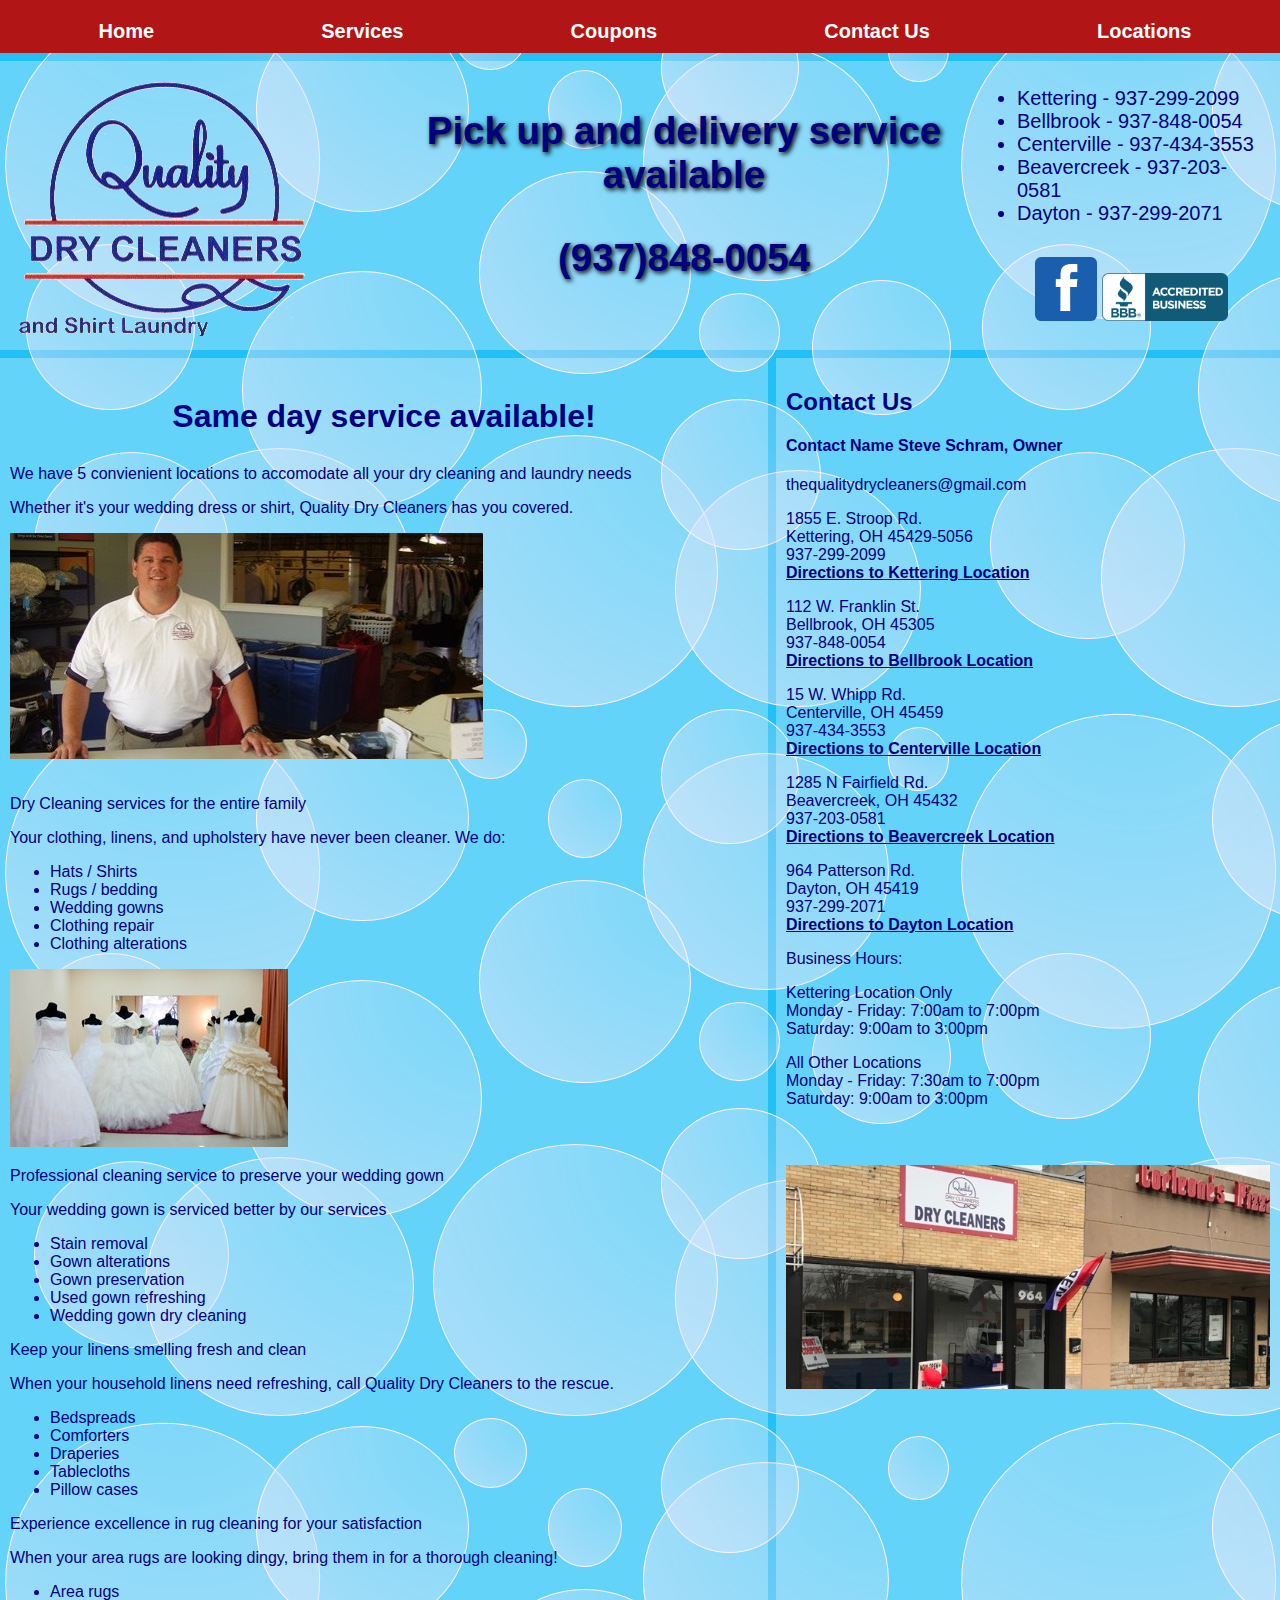
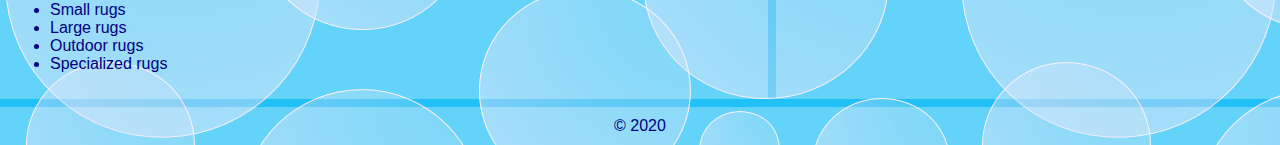
<file: index.html>
<!DOCTYPE html>
<html lang="en">
  <head>
    <meta charset="UTF-8">
  <meta name="description" content="Dry Cleaners">
  <meta name="keywords" content="Dry cleaners,Bellbrook, Kettering, Dayton, Oakwood, Beavercrek, Centerville ">
   <meta name="author" content="Ashley Duffy">
  <meta name="viewport" content="width=device-width, initial-scale=1.0">
    <title>Quality Dry Cleaners</title>
    <meta charset="utf-8">
    <meta name="viewport" content="width=device-width,initial-scale=1">
    <link rel="stylesheet" type="text/css" href="style.css">
    <script src="https://ajax.googleapis.com/ajax/libs/jquery/3.1.1/jquery.min.js"></script>
    
    <link rel="icon" href="favicon.png">
</head>
 <body>
 <div class="wrapper1">
        <nav id="flex-nav">
            <a href="#" class="toggleNav">☰ Menu</a> <!--This will only be visible less than 480px wide-->
        <ul id="navwrapper">
        <li class="first"><a href="index.html">Home</a></li>
        <li class="second"><a href="services.html">Services</a></li>
        <li class="third"><a href="coupons.html">Coupons</a></li>
        <li class="fourth"><a href="contact.html">Contact Us</a></li>
        <li class="fifth"><a href="location3.html">Locations</a></li>
       </ul>
  </nav>
    <header class="box headerwrapper">
      <div class="headerpic">
        <a href=" index.html"> <img class="logo" src="logo.png" alt="Quality Dry Cleaners Logo"> </a>
      </div>
      <div class="headertext">
        <h4> Pick up and delivery service available</h4>
        <h4> (937)848-0054 </h4>
      </div>
      <div class="social">
        <div id="content-desktop">
            <ul>
              <li>Kettering - 937-299-2099</li>
              <li>Bellbrook - 937-848-0054</li>
              <li>Centerville - 937-434-3553</li>
              <li>Beavercreek - 937-203-0581</li>
              <li>Dayton - 937-299-2071</li>
            </ul>
          </div>
         <div id="content-mobile">
          </div>
          <figure class="figure1">
      <a target="blank" href="https://www.facebook.com/qualitydrycleaners/">
        <img class="facebook" src="facebook.jpg" alt="Facebook"></a>
        <img class="bbb" src="bbb.PNG" alt="BBB">
          </figure>
          </div>
    </header>
  <main class="box mainaside"><h1>Same day service available!</h1>We have 5 convienient locations to accomodate all your
    dry cleaning and laundry needs
    <p>Whether it's your wedding dress or shirt, Quality Dry Cleaners has you covered.</p>
   <img class="store4" src="store4.JPG" alt="Owner with clothes in the background">
   <p class="nestedgrid">
      <div class="div1">
        <p>Dry Cleaning services for the entire family</p>
        <p>Your clothing, linens, and upholstery have never been cleaner. We do: </p>
        <ul>
        <li>Hats / Shirts</li>
        <li>Rugs / bedding</li>
        <li>Wedding gowns</li>
        <li>Clothing repair</li>
        <li>Clothing alterations</li>
        </ul>
        <img src="wedding.jpg" alt="wedding dresses">
   </div>
        <div class="div2">
          <p> Professional cleaning service to preserve your wedding gown</p>
          <p>Your wedding gown is serviced better by our services</p>
<ul>
  <li>Stain removal</li>
  <li>Gown alterations</li>
  <li>Gown preservation</li>
  <li>Used gown refreshing</li>
  <li>Wedding gown dry cleaning</li>
          </ul>
        </div>
   <div class="div3">
     <p>Keep your linens smelling fresh and clean</p>
     <p>When your household linens need refreshing, call Quality Dry Cleaners to the rescue. </p>
     <ul>
     <li>Bedspreads</li>
     <li>Comforters</li>
     <li>Draperies</li>
     <li>Tablecloths</li>
     <li>Pillow cases</li>
     </ul>
   </div>
        <div class="div4">
          <p>Experience excellence in rug cleaning for your satisfaction</p>
          <p>When your area rugs are looking dingy, bring them in for a thorough cleaning!</p>
<ul>
  <li>Area rugs</li>
  <li>Small rugs</li>
  <li>Large rugs</li>
  <li>Outdoor rugs</li>
  <li>Specialized rugs</li>
          </ul>
        </div>
  </main>
    <aside class="box">
    <h2>Contact Us</h2>
    <h4>Contact Name Steve Schram, Owner </h4>
    <p>thequalitydrycleaners@gmail.com</p>
    <p>1855 E. Stroop Rd.<br>
       Kettering, OH 45429-5056<br>
      937-299-2099 <br>
    <a target="blank" href="https://www.google.com/maps/dir/39.6553042,-84.0695858/Quality+Dry+Cleaners,+1855+E+Stroop+Rd+%235056,+Kettering,+OH+45429/@39.6725194,-84.1362137,13z/data=!3m1!4b1!4m9!4m8!1m1!4e1!1m5!1m1!1s0x8840850d553ad675:0x885e686b5d4e1c3d!2m2!1d-84.1330819!2d39.6894382" >
     Directions to Kettering Location</p> </a>
   
    <p>112 W. Franklin St.<br>
       Bellbrook, OH 45305<br>
       937-848-0054<br>
    <a target="blank" href="https://www.google.com/maps/dir/39.6553042,-84.0695858/Quality+Dry+Cleaners,+112+W+Franklin+St,+Bellbrook,+OH+45305/@39.6456625,-84.0807194,15z/data=!3m1!4b1!4m9!4m8!1m1!4e1!1m5!1m1!1s0x88409157518f9015:0x71ebad12837ae019!2m2!1d-84.0744954!2d39.6369427" >
     Directions to Bellbrook Location</p> </a>
      
    <p>15 W. Whipp Rd.<br>
       Centerville, OH 45459<br>
       937-434-3553<br>
     <a target="blank" href="https://www.google.com/maps/dir/39.6553042,-84.0695858/Quality+Dry+Cleaners,+15+W+Whipp+Rd,+Dayton,+OH+45459/@39.6551427,-84.1843771,12z/data=!3m1!4b1!4m9!4m8!1m1!4e1!1m5!1m1!1s0x88408f68ba094c11:0x621d37fc63c05a8e!2m2!1d-84.1593966!2d39.6594321" >
     Directions to Centerville Location</p> </a>
   
    <p>1285 N Fairfield Rd.<br>
       Beavercreek, OH 45432<br>
       937-203-0581<br>
     <a target="blank" href="https://www.google.com/maps/dir/39.6553042,-84.0695858/Quality+Dry+Cleaners,+1285+N+Fairfield+Rd,+Beavercreek,+OH+45432/@39.6916712,-84.083901,13z/data=!3m1!4b1!4m9!4m8!1m1!4e1!1m5!1m1!1s0x88409ba08141e077:0xdc75b62a536633b0!2m2!1d-84.0575034!2d39.7274823" >
     Directions to Beavercreek Location</p> </a>
   
    <p>964 Patterson Rd.<br>
       Dayton, OH 45419<br>
       937-299-2071<br>
     <a target="blank" href="https://www.google.com/maps/dir/39.6553042,-84.0695858/Quality+Dry+Cleaners,+964+Patterson+Rd,+Dayton,+OH+45419/@39.6897464,-84.1763982,12z/data=!3m1!4b1!4m9!4m8!1m1!4e1!1m5!1m1!1s0x884084470623ca27:0x912271317e98f10a!2m2!1d-84.153207!2d39.723985" >
     Directions to Dayton Location</p> </a>
   
    <p>Business Hours:</p>
    <p>Kettering Location Only<br>
       Monday - Friday: 7:00am to 7:00pm<br>
       Saturday: 9:00am to 3:00pm</p>
    <p>All Other Locations<br>
       Monday - Friday: 7:30am to 7:00pm<br>
       Saturday: 9:00am to 3:00pm</p>
    <br>
    <br>
    <div id="slider">
            <figure>
                <img src="store1.JPG" alt="Dayton Location">
                <img src="store2.JPG" alt="Centerville Location">
                <img src="store3.jpg" alt="Kettering Location">
                <img src="store5.JPG" alt="Bellbrook Location">
                <img src="store6.jpg" alt="Beavercreek Location">
            </figure>
        </div>
  </aside>
  <footer class="box">&copy; 2020</footer>
  </div>
  <script src="code.js"></script>
</body>
</html>
</file>
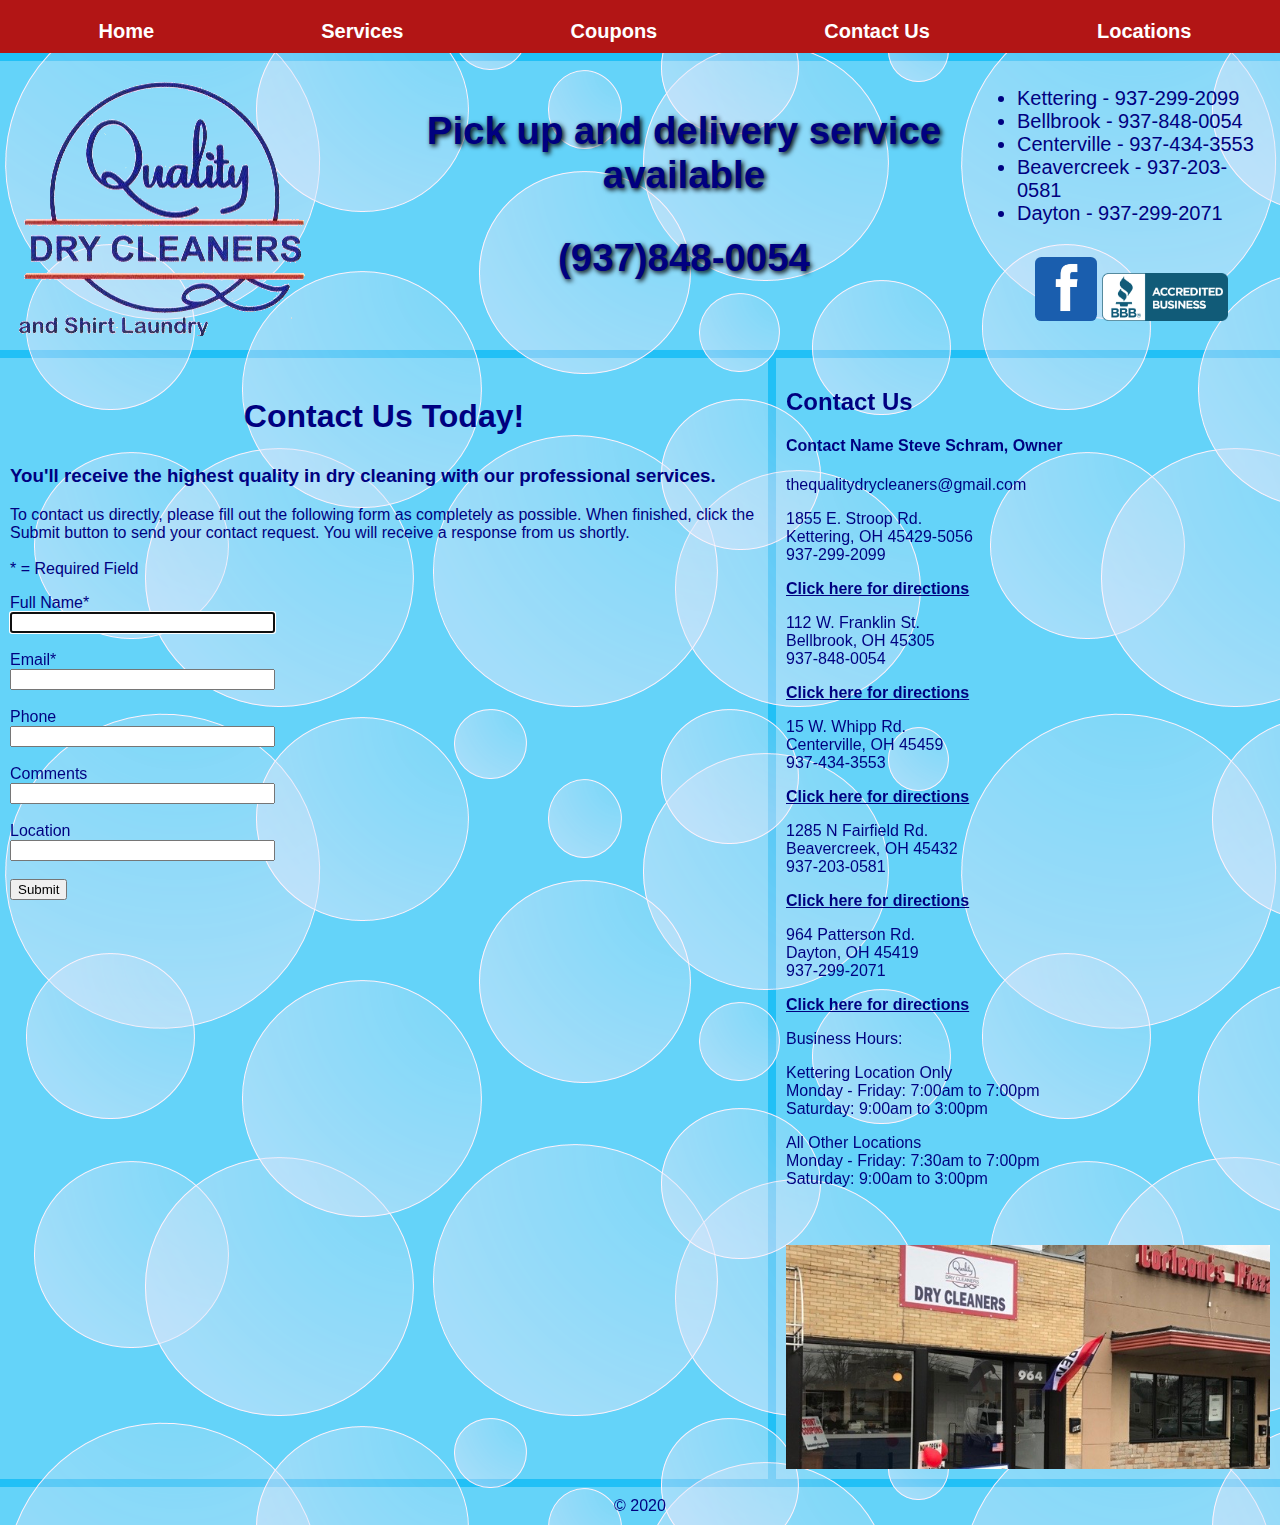
<file: contact.html>
<!DOCTYPE html>
<html lang="en">
  <head>
    <title>Quality Dry Cleaners</title>
    <meta charset="utf-8">
    <meta name="viewport" content="width=device-width,initial-scale=1">
    <link rel="stylesheet" type="text/css" href="style.css">
    <script src="https://ajax.googleapis.com/ajax/libs/jquery/3.1.1/jquery.min.js"></script>
    <script src="code.js"></script>
    <link rel="icon" href="favicon.png">
</head>
 <body>
 <div class="wrapper1">
        <nav id="flex-nav">
            <a href="#" class="toggleNav">☰ Menu</a> <!--This will only be visible less than 480px wide-->
        <ul id="navwrapper">
        <li class="first"><a href="index.html">Home</a></li>
        <li class="second"><a href="services.html">Services</a></li>
        <li class="third"><a href="coupons.html">Coupons</a></li>
        <li class="fourth"><a href="contact.html">Contact Us</a></li>
        <li class="fifth"><a href="location3.html">Locations</a></li>
       </ul>
  </nav>
    <header class="box headerwrapper">
      <div class="headerpic">
        <a href=" index.html"> <img class="logo" src="logo.png" alt="logo"> </a>
      </div>
      <div class="headertext">
        <h4> Pick up and delivery service available</h4>
        <h4> (937)848-0054 </h4>
      </div>
      <div class="social">
        <div id="content-desktop">
            <ul>
              <li>Kettering - 937-299-2099</li>
              <li>Bellbrook - 937-848-0054</li>
              <li>Centerville - 937-434-3553</li>
              <li>Beavercreek - 937-203-0581</li>
              <li>Dayton - 937-299-2071</li>
            </ul>
          </div>
         <div id="content-mobile">
          </div>
          <figure class="figure1">
      <a target="blank" href="https://www.facebook.com/qualitydrycleaners/">
        <img class="facebook" src="facebook.jpg" alt="Facebook"></a>
        <img class="bbb" src="bbb.PNG" alt="BBB">
          </figure>
          </div>
    </header>
   <main class="box mainaside"><h1>Contact Us Today!</h1>
   <h3>You'll receive the highest quality in dry cleaning with our professional services.</h3>
       <p> To contact us directly, please fill out the following form as completely as possible.
	       When finished, click the Submit button to send your contact request.
	       You will receive a response from us shortly.<br><br>
	    * = Required Field </p>
	      <form
	    class="nestedgrid2"
	    target="blank" action="https://formspree.io/xnqgvbyk"
	    method="POST"
	    >
		    <div class="div1">
<label for="full name"> Full Name*</label> <br>
<input type="text" size="30" name="fullname" autofocus >
	<br><br>
<label for="email">Email*</label><br><input type="email" size="30" name="email" required><br><br>
<label for="phone">Phone</label><br><input type="tel" size="30" name="phone"><br><br>
<label for="comments">Comments</label><br> <input size="30" name="comments" required> <br><br>
<label for="location">Location</label><br> <input size="30" name="Location" list="location">
<datalist id="location">
  <option value="Kettering"></option>
  <option value="Bellbrook"></option>
  <option value="Centerville"></option>
  <option value="Beavercreek"></option>
  <option value="Dayton/Oakwood"></option>
</datalist><br><br>
	
<button type="submit">Submit</button>
	</div>
</form>
<br>
<br>
  </main>
  <aside class="box">
    <h2>Contact Us</h2>
    <h4>Contact Name Steve Schram, Owner </h4>
    <p>thequalitydrycleaners@gmail.com</p>
    <p>1855 E. Stroop Rd.<br>
       Kettering, OH 45429-5056<br>
      937-299-2099 </p>
    <a target="blank" href="https://www.google.com/maps/dir/39.6553042,-84.0695858/Quality+Dry+Cleaners,
     +1855+E+Stroop+Rd+%235056,+Kettering,+OH+45429/@39.6725194,-84.1362137,13z/data=!3m1!4b1!4m9!4m8!1m1!
     4e1!1m5!1m1!1s0x8840850d553ad675:0x885e686b5d4e1c3d!2m2!1d-84.1330819!2d39.6894382" >
     <p>Click here for directions</p> </a>
    <p>112 W. Franklin St.<br>
       Bellbrook, OH 45305<br>
       937-848-0054</p>
    <a target="blank" href="https://www.google.com/maps/dir/39.6553042,-84.0695858/Quality+Dry+Cleaners,+112+W+Franklin+St,
    +Bellbrook,+OH+45305/@39.6456625,-84.0807194,15z/data=!3m1!4b1!4m9!4m8!1m1!4e1!1m5!1m1!1s0x88409157518f9015:0x71ebad12837ae019!
     2m2!1d-84.0744954!2d39.6369427" >
     <p>Click here for directions</p> </a>
    <p>15 W. Whipp Rd.<br>
       Centerville, OH 45459<br>
       937-434-3553</p>
     <a target="blank" href="https://www.google.com/maps/dir/39.6553042,-84.0695858/Quality+Dry+Cleaners,+15+W+Whipp+Rd,+Dayton,
     +OH+45459/@39.6551427,-84.1843771,12z/data=!3m1!4b1!4m9!4m8!1m1!4e1!1m5!1m1!1s0x88408f68ba094c11:0x621d37fc63c05a8e!2m2!1d-84
     .1593966!2d39.6594321" >
     <p>Click here for directions</p> </a>
    <p>1285 N Fairfield Rd.<br>
       Beavercreek, OH 45432<br>
       937-203-0581</p>
     <a target="blank" href="https://www.google.com/maps/dir/39.6553042,-84.0695858/Quality+Dry+Cleaners,+1285+N+Fairfield+Rd,
     +Beavercreek,+OH+45432/@39.6916712,-84.083901,13z/data=!3m1!4b1!4m9!4m8!1m1!4e1!1m5!1m1!1s0x88409ba08141e077:0xdc75b62a536633b
     0!2m2!1d-84.0575034!2d39.7274823" >
     <p>Click here for directions</p> </a>
    <p>964 Patterson Rd.<br>
       Dayton, OH 45419<br>
       937-299-2071</p>
     <a target="blank" href="https://www.google.com/maps/dir/39.6553042,-84.0695858/Quality+Dry+Cleaners,+964+Patterson+Rd,+Dayton,
     +OH+45419/@39.6897464,-84.1763982,12z/data=!3m1!4b1!4m9!4m8!1m1!4e1!1m5!1m1!1s0x884084470623ca27:0x912271317e98f10a!2m2!1d-84.
     153207!2d39.723985" >
     <p>Click here for directions</p> </a>
    <p>Business Hours:</p>
    <p>Kettering Location Only<br>
       Monday - Friday: 7:00am to 7:00pm<br>
       Saturday: 9:00am to 3:00pm</p>
    <p>All Other Locations<br>
       Monday - Friday: 7:30am to 7:00pm<br>
       Saturday: 9:00am to 3:00pm</p>
    <br>
    <br>
    <div id="slider">
            <figure>
                <img src="store1.JPG" alt="pic">
                <img src="store2.JPG" alt="pic">
                <img src="store3.jpg" alt="pic">
                <img src="store5.JPG" alt="pic">
                <img src="store6.jpg" alt="pic">
            </figure>
        </div>
  </aside>
  <footer class="box">&copy; 2020</footer>
  </div>
</body>
</html>
</file>
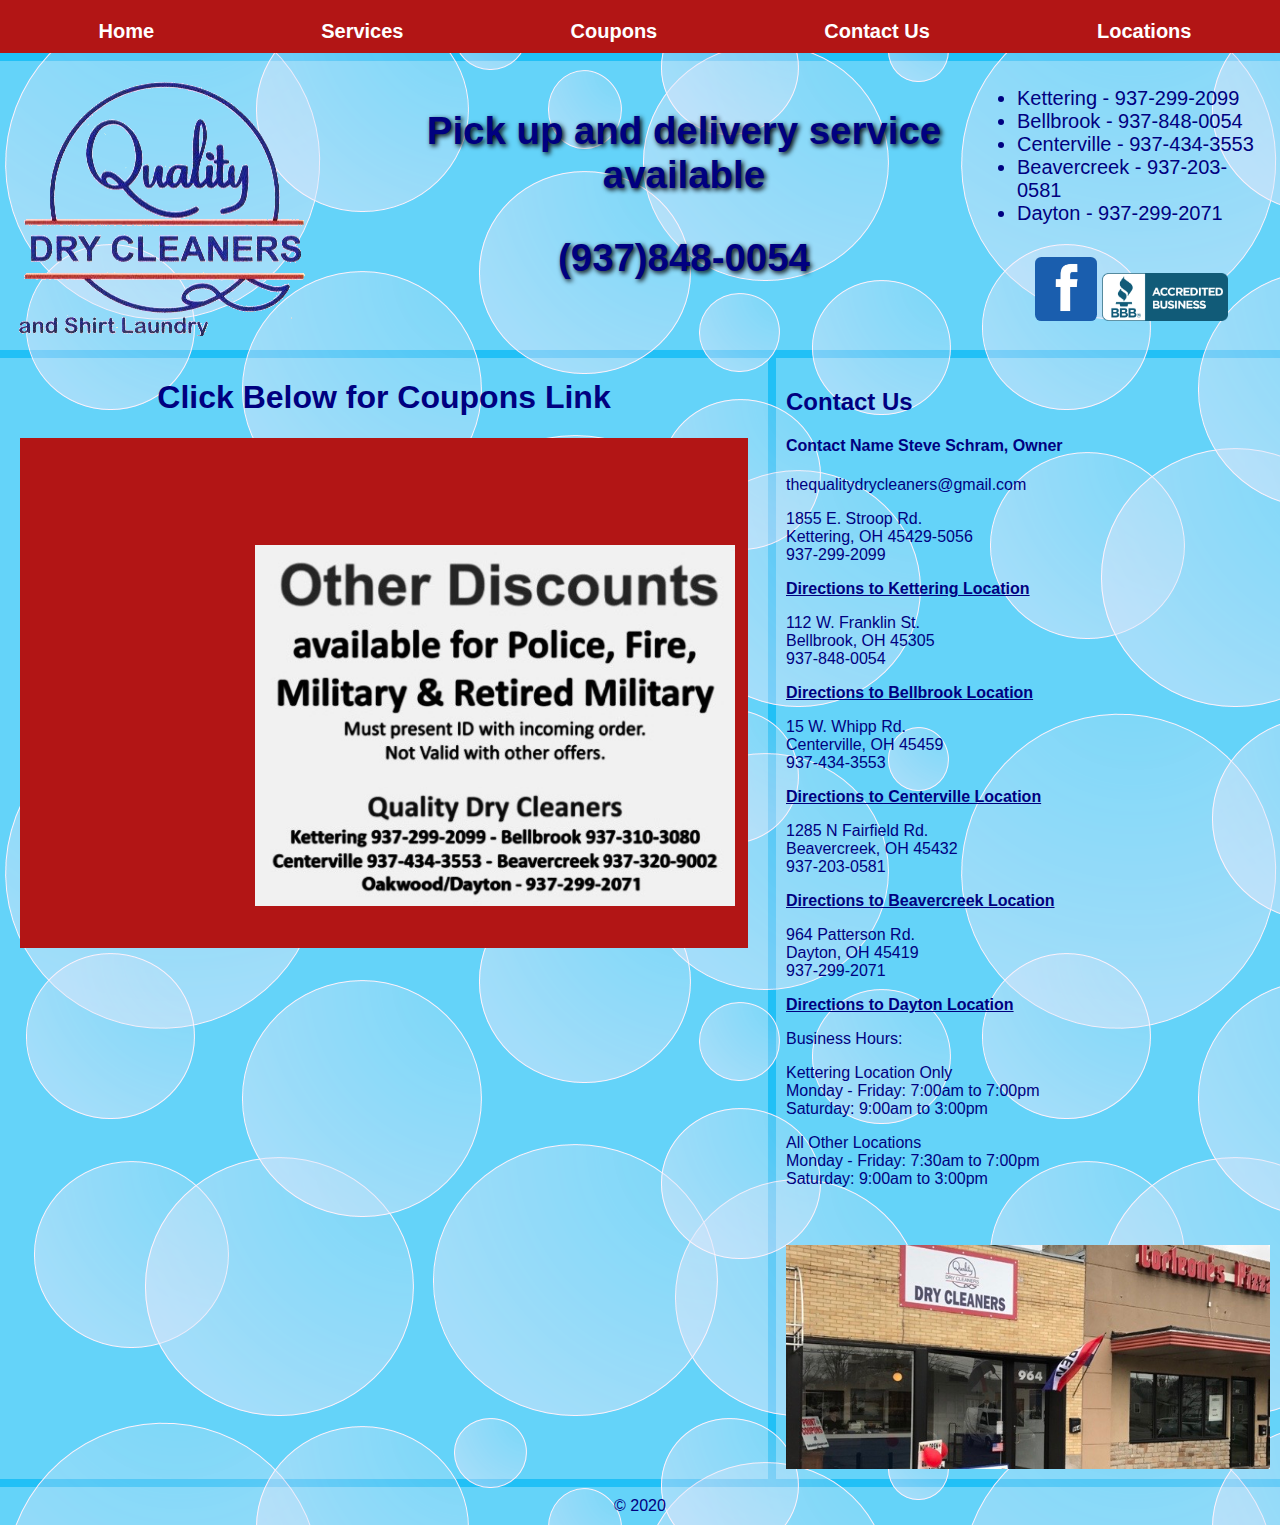
<file: coupon.html>
<!DOCTYPE html>
<html lang="en">
  <head>
    <title>Quality Dry Cleaners</title>
    <meta charset="utf-8">
    <meta name="viewport" content="width=device-width,initial-scale=1">
    <link rel="stylesheet" type="text/css" href="coupon.css">
    <script src="https://ajax.googleapis.com/ajax/libs/jquery/3.1.1/jquery.min.js"></script>
    <script src="code.js"></script>
    <link rel="icon" href="favicon.png">
</head>
 <body>
 <div class="wrapper1">
        <nav id="flex-nav">
            <a href="#" class="toggleNav">☰ Menu</a> <!--This will only be visible less than 480px wide-->
        <ul id="navwrapper">
        <li class="first"><a href="index.html">Home</a></li>
        <li class="second"><a href="services.html">Services</a></li>
        <li class="third"><a href="coupons.html">Coupons</a></li>
        <li class="fourth"><a href="contact.html">Contact Us</a></li>
        <li class="fifth"><a href="location3.html">Locations</a></li>
       </ul>
  </nav>
    <header class="box headerwrapper">
      <div class="headerpic">
        <a href=" index.html"> <img class="logo" src="logo.png" alt="logo"> </a>
      </div>
      <div class="headertext">
        <h4> Pick up and delivery service available</h4>
        <h4> (937)848-0054 </h4>
      </div>
      <div class="social">
        <div id="content-desktop">
            <ul>
              <li>Kettering - 937-299-2099</li>
              <li>Bellbrook - 937-848-0054</li>
              <li>Centerville - 937-434-3553</li>
              <li>Beavercreek - 937-203-0581</li>
              <li>Dayton - 937-299-2071</li>
            </ul>
          </div>
         <div id="content-mobile">
          </div>
          <figure class="figure1">
      <a target="blank" href="https://www.facebook.com/qualitydrycleaners/">
        <img class="facebook" src="facebook.jpg" alt="Facebook"></a>
        <img class="bbb" src="bbb.PNG" alt="BBB">
          </figure>
          </div>
    </header>
  <main>
    
    
  <div class="div9">
    <h1>Click Below for Coupons Link</h1>
    </div>
    
    

<div id="slideshow">
  <div class="slide-wrapper">
    
    <div class="slide"><h1 class="slide-number"><a href="https://cdn.websites.hibu.com/f3a55f593e7746a9a124c4f70f3b5473/files/uploaded/Quality%20Dry%20Cleaners%20Coupon.pdf" target="_blank"><img class="coupon" src="coupon-1.JPG" alt="coupon"></a></h1>
</div>
    

    <div class="slide"><h1 class="slide-number"><a href="https://cdn.websites.hibu.com/f3a55f593e7746a9a124c4f70f3b5473/files/uploaded/Quality%20Dry%20Cleaners%20Coupon.pdf" target="_blank"><img class="coupon" src="coupon-2.JPG" alt="coupon"></a></h1>
    </div>
    
    <div class="slide"><h1 class="slide-number"><a hrefs="https://cdn.websites.hibu.com/f3a55f593e7746a9a124c4f70f3b5473/files/uploaded/Quality%20Dry%20Cleaners%20Coupon.pdf" target="_blank"><img class="coupon" src="coupon-3.JPG" alt="coupon"></a></h1>
    </div>
    
    
    <div class="slide"><h1 class="slide-number"><a href="https://cdn.websites.hibu.com/f3a55f593e7746a9a124c4f70f3b5473/files/uploaded/Quality%20Dry%20Cleaners%20Coupon.pdf" target="_blank"><img class="coupon" src="coupon-4.JPG" alt="coupon"></a></h1>
  
    
</div>
</div>


    
  
   
</div>


</main>
  
 <aside class="box">
    <h2>Contact Us</h2>
    <h4>Contact Name Steve Schram, Owner </h4>
    <p>thequalitydrycleaners@gmail.com</p>
    <p>1855 E. Stroop Rd.<br>
       Kettering, OH 45429-5056<br>
      937-299-2099 </p>
    <a target="blank" href="https://www.google.com/maps/dir/39.6553042,-84.0695858/Quality+Dry+Cleaners,
     +1855+E+Stroop+Rd+%235056,+Kettering,+OH+45429/@39.6725194,-84.1362137,13z/data=!3m1!4b1!4m9!4m8!1m1!
     4e1!1m5!1m1!1s0x8840850d553ad675:0x885e686b5d4e1c3d!2m2!1d-84.1330819!2d39.6894382" >
     <p>Directions to Kettering Location</p> </a>
    <p>112 W. Franklin St.<br>
       Bellbrook, OH 45305<br>
       937-848-0054</p>
    <a target="blank" href="https://www.google.com/maps/dir/39.6553042,-84.0695858/Quality+Dry+Cleaners,+112+W+Franklin+St,
    +Bellbrook,+OH+45305/@39.6456625,-84.0807194,15z/data=!3m1!4b1!4m9!4m8!1m1!4e1!1m5!1m1!1s0x88409157518f9015:0x71ebad12837ae019!
     2m2!1d-84.0744954!2d39.6369427" >
     <p>Directions to Bellbrook Location</p> </a>
    <p>15 W. Whipp Rd.<br>
       Centerville, OH 45459<br>
       937-434-3553</p>
     <a target="blank" href="https://www.google.com/maps/dir/39.6553042,-84.0695858/Quality+Dry+Cleaners,+15+W+Whipp+Rd,+Dayton,
     +OH+45459/@39.6551427,-84.1843771,12z/data=!3m1!4b1!4m9!4m8!1m1!4e1!1m5!1m1!1s0x88408f68ba094c11:0x621d37fc63c05a8e!2m2!1d-84
     .1593966!2d39.6594321" >
     <p>Directions to Centerville Location</p> </a>
    <p>1285 N Fairfield Rd.<br>
       Beavercreek, OH 45432<br>
       937-203-0581</p>
     <a target="blank" href="https://www.google.com/maps/dir/39.6553042,-84.0695858/Quality+Dry+Cleaners,+1285+N+Fairfield+Rd,
     +Beavercreek,+OH+45432/@39.6916712,-84.083901,13z/data=!3m1!4b1!4m9!4m8!1m1!4e1!1m5!1m1!1s0x88409ba08141e077:0xdc75b62a536633b
     0!2m2!1d-84.0575034!2d39.7274823" >
     <p>Directions to Beavercreek Location</p> </a>
    <p>964 Patterson Rd.<br>
       Dayton, OH 45419<br>
       937-299-2071</p>
     <a target="blank" href="https://www.google.com/maps/dir/39.6553042,-84.0695858/Quality+Dry+Cleaners,+964+Patterson+Rd,+Dayton,
     +OH+45419/@39.6897464,-84.1763982,12z/data=!3m1!4b1!4m9!4m8!1m1!4e1!1m5!1m1!1s0x884084470623ca27:0x912271317e98f10a!2m2!1d-84.
     153207!2d39.723985" >
     <p>Directions to Dayton Location</p> </a>
    <p>Business Hours:</p>
    <p>Kettering Location Only<br>
       Monday - Friday: 7:00am to 7:00pm<br>
       Saturday: 9:00am to 3:00pm</p>
    <p>All Other Locations<br>
       Monday - Friday: 7:30am to 7:00pm<br>
       Saturday: 9:00am to 3:00pm</p>
    <br>
    <br>
    <div id="slider">
            <figure>
                <img src="store1.JPG" alt="Dayton Location">
                <img src="store2.JPG" alt="Centerville Location">
                <img src="store3.jpg" alt="Kettering Location">
                <img src="store5.JPG" alt="Bellbrook Location">
                <img src="store6.jpg" alt="Beavercreek Location">
            </figure>
        </div>
  </aside>

  <footer class="box">&copy; 2020</footer>
</div>
</body>
</html>
</file>
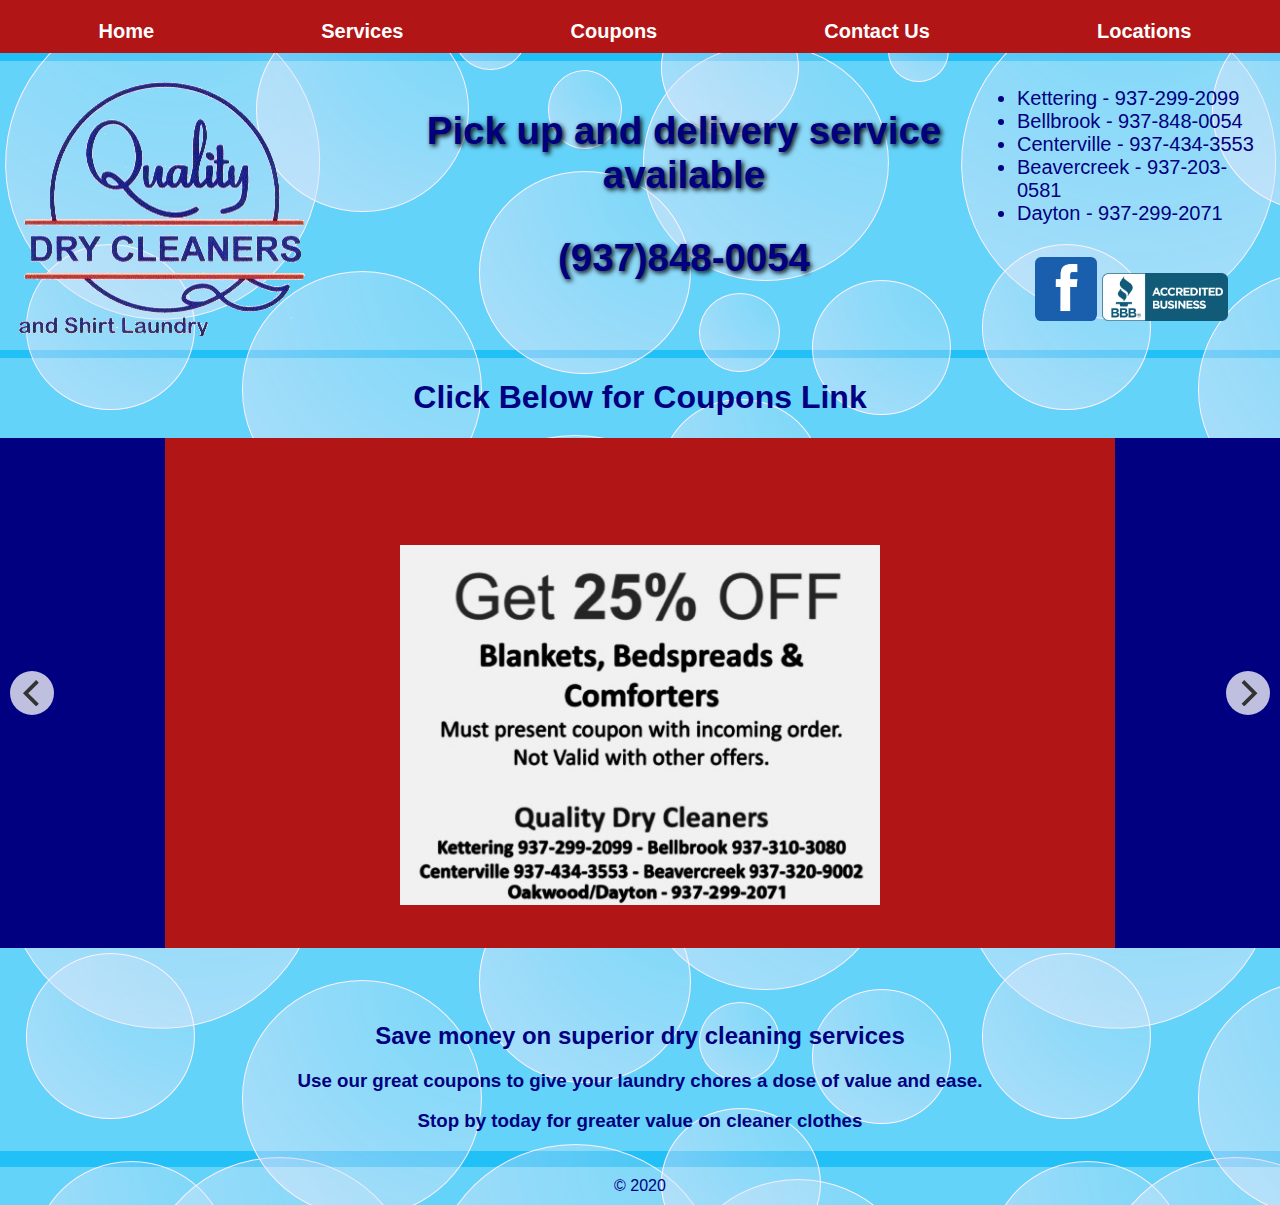
<file: coupons.html>
<!DOCTYPE html>
<html lang="en">
  <head>
    <title>Quality Dry Cleaners</title>
    <meta charset="utf-8">
    <meta name="viewport" content="width=device-width,initial-scale=1">
    <link rel="stylesheet" type="text/css" href="coupon.css">
     <link rel="stylesheet" type="text/css" href="flickity.css">
    <script src="https://ajax.googleapis.com/ajax/libs/jquery/3.1.1/jquery.min.js"></script>
    <script src="code.js"></script>
    <script src="flickity.js"></script>
    <link rel="icon" href="favicon.png">
</head>
 <body>
 <div class="wrapper2">
        <nav id="flex-nav">
            <a href="#" class="toggleNav">☰ Menu</a> <!--This will only be visible less than 480px wide-->
        <ul id="navwrapper">
        <li class="first"><a href="index.html">Home</a></li>
        <li class="second"><a href="services.html">Services</a></li>
        <li class="third"><a href="coupons.html">Coupons</a></li>
        <li class="fourth"><a href="contact.html">Contact Us</a></li>
        <li class="fifth"><a href="location3.html">Locations</a></li>
       </ul>
  </nav>
    <header class="box headerwrapper">
      <div class="headerpic">
        <a href=" index.html"> <img class="logo" src="logo.png" alt="logo"> </a>
      </div>
      <div class="headertext">
        <h4> Pick up and delivery service available</h4>
        <h4> (937)848-0054 </h4>
      </div>
      <div class="social">
        <div id="content-desktop">
            <ul>
              <li>Kettering - 937-299-2099</li>
              <li>Bellbrook - 937-848-0054</li>
              <li>Centerville - 937-434-3553</li>
              <li>Beavercreek - 937-203-0581</li>
              <li>Dayton - 937-299-2071</li>
            </ul>
          </div>
         <div id="content-mobile">
          </div>
          <figure class="figure1">
      <a target="blank" href="https://www.facebook.com/qualitydrycleaners/">
        <img class="facebook" src="facebook.jpg" alt="Facebook"></a>
        <img class="bbb" src="bbb.PNG" alt="BBB">
          </figure>
          </div>
    </header>
  <main>
    
    
  <div class="div9">
    <h1>Click Below for Coupons Link</h1>
    </div>
    
  <!-- Flickity HTML init -->
<div class="gallery js-flickity"
  data-flickity-options='{ "wrapAround": true }' >
 


    
    <div class="slide">
     
      <h1 class="slide-number"><a href="https://cdn.websites.hibu.com/f3a55f593e7746a9a124c4f70f3b5473/files/uploaded/Quality%20Dry%20Cleaners%20Coupon.pdf" target="_blank"><img class="coupon" src="1coupon.jpg" alt="coupon"></a></h1>
</div>
    

    <div class="slide"><h1 class="slide-number" button aria-label="Next"><a href="https://cdn.websites.hibu.com/f3a55f593e7746a9a124c4f70f3b5473/files/uploaded/Quality%20Dry%20Cleaners%20Coupon.pdf" target="_blank"><img class="coupon" src="2coupon.jpg" alt="coupon"></a></h1>
   </div>
    
    <div class="slide"><h1 class="slide-number" button aria-label="Next"><a hrefs="https://cdn.websites.hibu.com/f3a55f593e7746a9a124c4f70f3b5473/files/uploaded/Quality%20Dry%20Cleaners%20Coupon.pdf" target="_blank"><img class="coupon" src="3coupon.jpg" alt="coupon"></a></h1>
    </div>
    
    
    <div class="slide"><h1 class="slide-number"><a href="https://cdn.websites.hibu.com/f3a55f593e7746a9a124c4f70f3b5473/files/uploaded/Quality%20Dry%20Cleaners%20Coupon.pdf" target="_blank"><img class="coupon" src="4coupon.jpg" alt="coupon"></a></h1>
  
    
</div>
</div>
<br>
<br>
<br>
 <h2>Save money on superior dry cleaning services</h2>
  

<h3>Use our great coupons to give your laundry chores a dose of value and ease.</h3>

    <h3>Stop by today for greater value on cleaner clothes</h3>


    
  



</main>
  
 
  <footer class="box">&copy; 2020</footer>
</div>
</body>
</html>
</file>
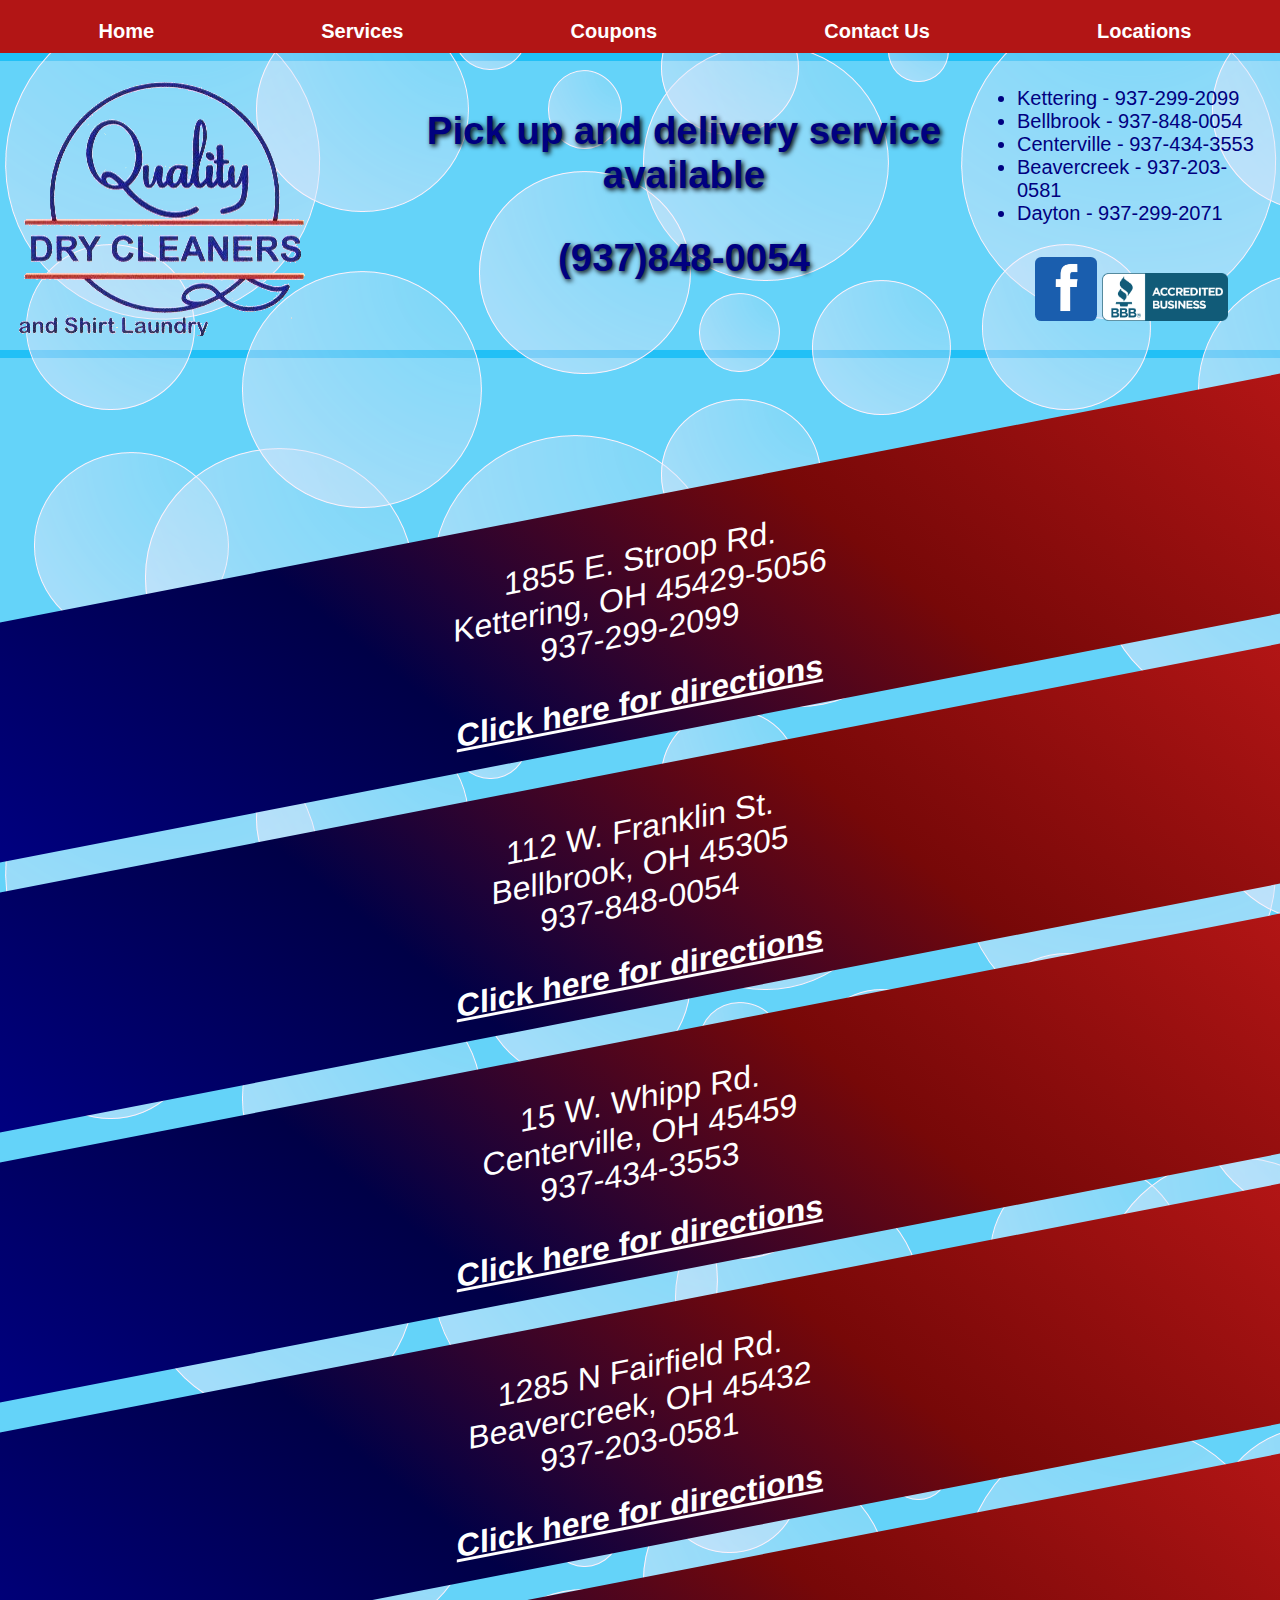
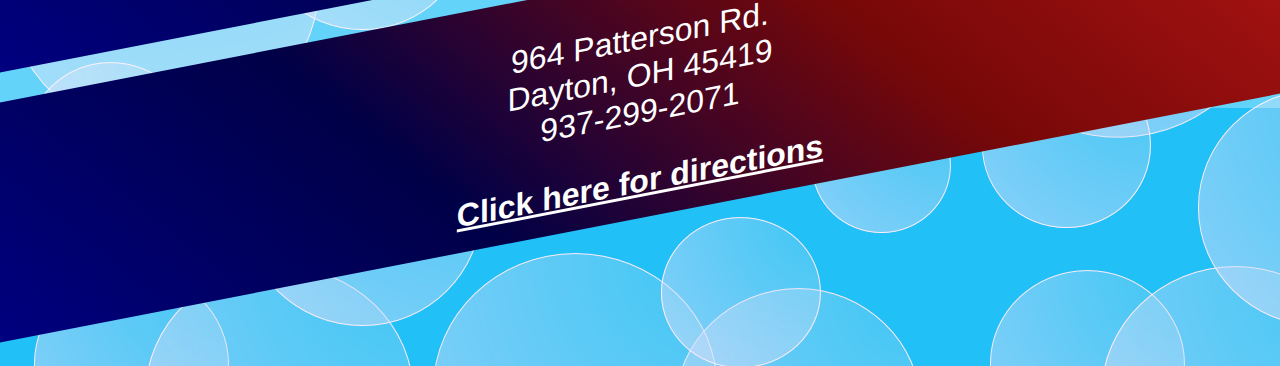
<file: location3.html>
<!DOCTYPE html>
<html lang="en">
  <head>
    <title>Quality Dry Cleaners</title>
    <meta charset="utf-8">
    <meta name="viewport" content="width=device-width,initial-scale=1">
    <link rel="stylesheet" type="text/css" href="locationstyle.css">
    <script src="https://ajax.googleapis.com/ajax/libs/jquery/3.1.1/jquery.min.js"></script>
    <script src="code.js"></script>
    <link rel="icon" href="favicon.png">
</head>
 <body>
 <div class="wrapper3">
        <nav id="flex-nav">
            <a href="#" class="toggleNav">☰ Menu</a> <!--This will only be visible less than 480px wide-->
        <ul id="navwrapper">
        <li class="first"><a href="index.html">Home</a></li>
        <li class="second"><a href="services.html">Services</a></li>
        <li class="third"><a href="coupons.html">Coupons</a></li>
        <li class="fourth"><a href="contact.html">Contact Us</a></li>
        <li class="fifth"><a href="location3.html">Locations</a></li>
       </ul>
  </nav>
    <header class="box headerwrapper">
      <div class="headerpic">
        <a href=" index.html"> <img class="logo" src="logo.png" alt="logo"> </a>
      </div>
      <div class="headertext">
        <h4> Pick up and delivery service available</h4>
        <h4> (937)848-0054 </h4>
      </div>
      <div class="social">
        <div id="content-desktop">
            <ul>
              <li>Kettering - 937-299-2099</li>
              <li>Bellbrook - 937-848-0054</li>
              <li>Centerville - 937-434-3553</li>
              <li>Beavercreek - 937-203-0581</li>
              <li>Dayton - 937-299-2071</li>
            </ul>
          </div>
         <div id="content-mobile">
          </div>
          <figure class="figure1">
      <a target="blank" href="https://www.facebook.com/qualitydrycleaners/">
        <img class="facebook" src="facebook.jpg" alt="Facebook"></a>
        <img class="bbb" src="bbb.PNG" alt="BBB">
          </figure>
          </div>
    </header>
  <main>
    <div class="content-desktop">
<div class="title">
  <div class="content">
  
</div>
</div>
</div>
   <div class="diagonal-box">
<div class="storewrap">
<p>1855 E. Stroop Rd.<br>
       Kettering, OH 45429-5056<br>
      937-299-2099 </p>
    <a target="blank" href="https://www.google.com/maps/dir/39.6553042,-84.0695858/Quality+Dry+Cleaners,+1855+E+Stroop+Rd+%235056,+Kettering,+OH+45429/@39.6725194,-84.1362137,13z/data=!3m1!4b1!4m9!4m8!1m1!4e1!1m5!1m1!1s0x8840850d553ad675:0x885e686b5d4e1c3d!2m2!1d-84.1330819!2d39.6894382" >
     <p>Click here for directions</p> </a>
</div>
</div>
      <div class="diagonal-box">
    <div class="storewrap">
      <p>112 W. Franklin St.<br>
       Bellbrook, OH 45305<br>
       937-848-0054</p>
    <a target="blank" href="https://www.google.com/maps/dir/39.6553042,-84.0695858/Quality+Dry+Cleaners,+112+W+Franklin+St,+Bellbrook,+OH+45305/@39.6456625,-84.0807194,15z/data=!3m1!4b1!4m9!4m8!1m1!4e1!1m5!1m1!1s0x88409157518f9015:0x71ebad12837ae019!2m2!1d-84.0744954!2d39.6369427" >
     <p>Click here for directions</p> </a>
      </div>
      </div>
      
     <div class="diagonal-box">
    <div class="storewrap">
      <p>15 W. Whipp Rd.<br>
       Centerville, OH 45459<br>
       937-434-3553</p>
     <a target="blank" href="https://www.google.com/maps/dir/39.6553042,-84.0695858/Quality+Dry+Cleaners,+15+W+Whipp+Rd,+Dayton,+OH+45459/@39.6551427,-84.1843771,12z/data=!3m1!4b1!4m9!4m8!1m1!4e1!1m5!1m1!1s0x88408f68ba094c11:0x621d37fc63c05a8e!2m2!1d-84.1593966!2d39.6594321" >
     <p>Click here for directions</p> </a>
      </div>
      </div>

       <div class="diagonal-box">
    <div class="storewrap">
      <p>1285 N Fairfield Rd.<br>
       Beavercreek, OH 45432<br>
       937-203-0581</p>
     <a target="blank" href="https://www.google.com/maps/dir/39.6553042,-84.0695858/Quality+Dry+Cleaners,+1285+N+Fairfield+Rd,+Beavercreek,+OH+45432/@39.6916712,-84.083901,13z/data=!3m1!4b1!4m9!4m8!1m1!4e1!1m5!1m1!1s0x88409ba08141e077:0xdc75b62a536633b0!2m2!1d-84.0575034!2d39.7274823" >
     <p>Click here for directions</p> </a>
      </div>
      </div>
         <div class="diagonal-box">
    <div class="storewrap">
      <p>964 Patterson Rd.<br>
       Dayton, OH 45419<br>
       937-299-2071</p>
     <a target="blank" href="https://www.google.com/maps/dir/39.6553042,-84.0695858/Quality+Dry+Cleaners,+964+Patterson+Rd,+Dayton,+OH+45419/@39.6897464,-84.1763982,12z/data=!3m1!4b1!4m9!4m8!1m1!4e1!1m5!1m1!1s0x884084470623ca27:0x912271317e98f10a!2m2!1d-84.153207!2d39.723985" >
     <p>Click here for directions</p> </a>
      </div>
    </div>
  </main>
   

  </div>
</body>


</html>
</file>
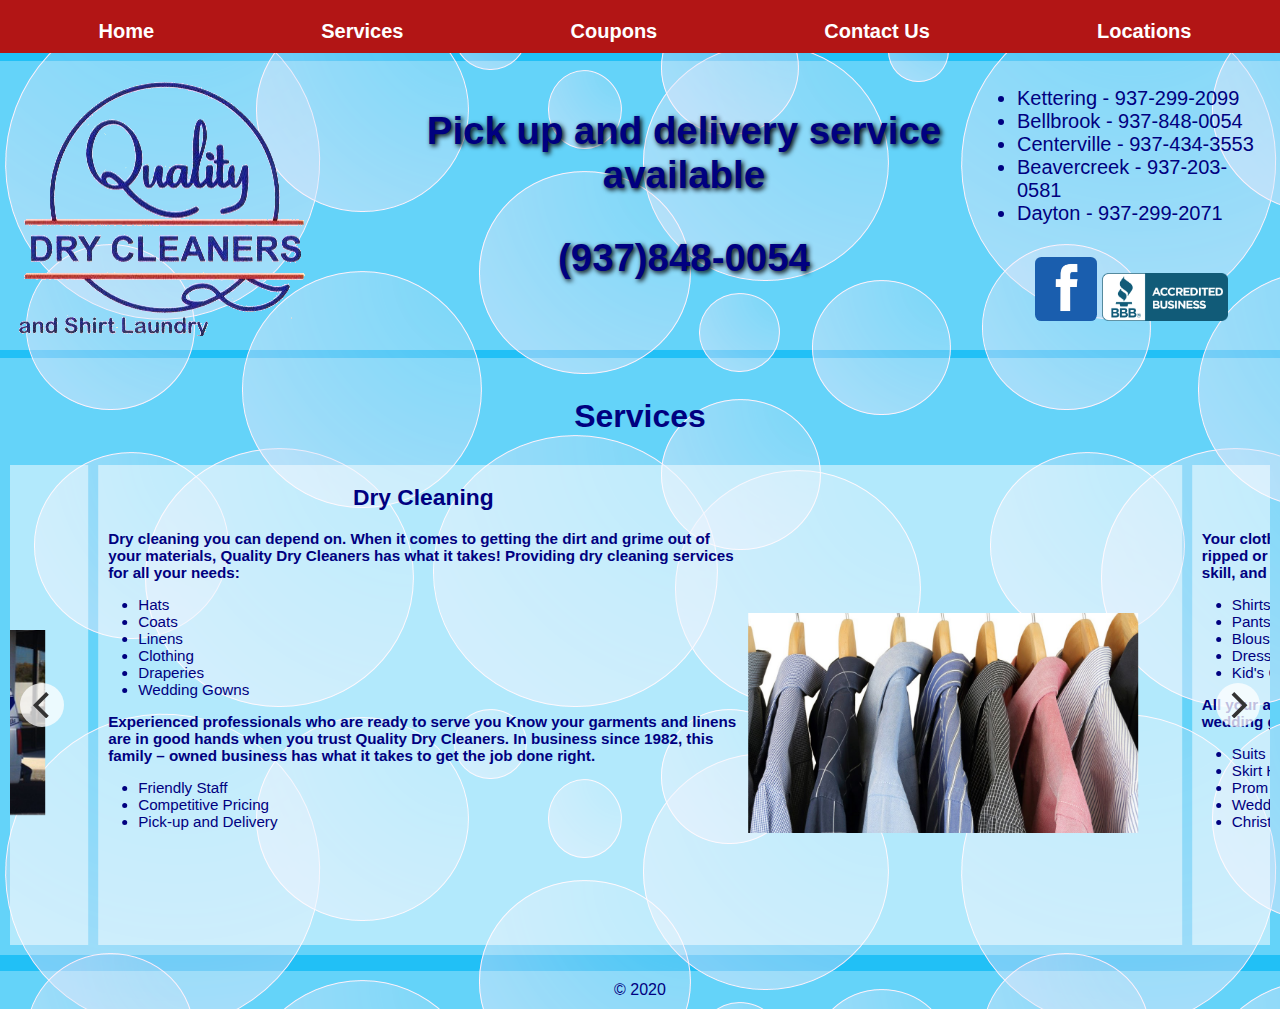
<file: services.html>
<!DOCTYPE html>
<html lang="en">
  <head>
    <title>Quality Dry Cleaners</title>
    <meta charset="utf-8">
    <meta name="viewport" content="width=device-width,initial-scale=1">
    <link rel="stylesheet" type="text/css" href="style.css">
    <link rel="stylesheet" type="text/css" href="flickity.css">
    <script src="https://ajax.googleapis.com/ajax/libs/jquery/3.1.1/jquery.min.js"></script>
    <script src="code.js"></script>
    <script src="flickity.js"></script>
    <link rel="icon" href="favicon.png">
</head>
 <body>
 <div class="wrapper2">
        <nav id="flex-nav">
            <a href="#" class="toggleNav">☰ Menu</a> <!--This will only be visible less than 480px wide-->
        <ul id="navwrapper">
        <li class="first"><a href="index.html">Home</a></li>
        <li class="second"><a href="services.html">Services</a></li>
        <li class="third"><a href="coupons.html">Coupons</a></li>
        <li class="fourth"><a href="contact.html">Contact Us</a></li>
        <li class="fifth"><a href="location3.html">Locations</a></li>
       </ul>
  </nav>
    <header class="box headerwrapper">
      <div class="headerpic">
        <a href=" index.html"> <img class="logo" src="logo.png" alt="logo"> </a>
      </div>
      <div class="headertext">
        <h4> Pick up and delivery service available</h4>
        <h4> (937)848-0054 </h4>
      </div>
      <div class="social">
        <div id="content-desktop">
            <ul>
              <li>Kettering - 937-299-2099</li>
              <li>Bellbrook - 937-848-0054</li>
              <li>Centerville - 937-434-3553</li>
              <li>Beavercreek - 937-203-0581</li>
              <li>Dayton - 937-299-2071</li>
            </ul>
          </div>
         <div id="content-mobile">
          </div>
          <figure class="figure1">
      <a target="blank" href="https://www.facebook.com/qualitydrycleaners/">
        <img class="facebook" src="facebook.jpg" alt="Facebook"></a>
        <img class="bbb" src="bbb.PNG" alt="BBB">
          </figure>
          </div>
    </header>
  <main class="box mainaside">
   <h1>Services</h1>
 <!-- Flickity HTML init -->
<div class="gallery js-flickity"
  data-flickity-options='{ "wrapAround": true }' >
  <div class="gallery-cell">
    <div class="left">
    <h2>Dry Cleaning</h2>
    <p>Dry cleaning you can depend on.
When it comes to getting the dirt and grime out of your materials, Quality Dry Cleaners has what it takes! Providing dry cleaning services for all your needs:</p>
<ul>
  <li>Hats</li>
  <li>Coats</li>
  <li>Linens</li>
  <li>Clothing</li>
  <li>Draperies</li>
  <li>Wedding Gowns</li>
  </ul>
  <p>Experienced professionals who are ready to serve you
Know your garments and linens are in good hands when you trust Quality Dry Cleaners. In business since 1982, this family – owned business has what it takes to get the job done right. </p>
<ul>
  <li>Friendly Staff</li>
  <li>Competitive Pricing</li>
  <li>Pick-up and Delivery</li>
  
</ul>
  </div>
  <div class="right">
    <img src="shirts.jpg" alt="clothes on hangers">
  </div>
  </div>
  <div class="gallery-cell">
    <div class="left">
    <h2>Repairs and Alterations</h2>
    <p>Your clothes will be repaired by our skilled and experienced technicians.
If you have ripped or torn an article of clothing, never fear! Quality Dry Cleaners has the training, skill, and experience to fix the problem.</p>
<ul>
  <li>Shirts</li>
  <li>Pants</li>
  <li>Blouses</li>
  <li>Dresses</li>
  <li>Kid's Clothing</li>
</ul>
<p>All your alterations can be made with ease
Whether you need alterations on your wedding gown, tuxedo, or Sunday dress, Quality Dry Cleaners knows best. </p>
<ul>
  <li>Suits</li>
  <li>Skirt Hems</li>
  <li>Prom Dresses</li>
  <li>Wedding Clothing</li>
  <li>Christening Gowns</li>
</ul>
</div>
<div class="right">
 <img src="suit.jpg" alt="clothing alterations">
</div>
  </div>
  <div class="gallery-cell">
    <div class="left">
    <h2>Wedding Gowns</h2>
    <p>See your wedding gown shine again
Quality Dry Cleaners will do everything they can to keep your wedding gown looking beautiful for a lifetime. Services include:</p>
<ul>
  <li>Stain Removal</li>
  <li>Gown Alteration</li>
  <li>Gown Restoration</li>
  <li>Heirloom Glown Cleaning</li>
  <li>Old or Used Gown Freshening </li>
</ul>
<p>Preserve your wedding dress to keep it glamorous!</p>
<p>Maybe you want to pass your wedding gown down to your daughter. Ensure that your gown stays fresh and beautiful by letting Quality Dry Cleaners preserve it for you. After a thorough cleaning, your gown will be pressed and preserved for your satisfaction.</p>
</div>
<div class="right">
  <img src="dresses.jpg" alt="Dress Picture">
</div>
  </div>
  <div class="gallery-cell">
    <div class="left">
    <h2>Leather, Suede, and Rug Cleaning</h2>
    <p>If your rugs are looking dull and dingy, allow Quality Dry Cleaners to fix that
If your rugs are lying in a high traffic area, they may lose their luster. Skilled and experienced technicians of Quality Dry Cleaners will get your rugs sparkling again.</p>
<ul>
  <li>Area Rugs</li>
  <li>Small Rugs</li>
  <li>Large Rugs</li>
  <li>Antique Rugs</li>
</ul>
<p>Quality Dry Cleaners are more than capable of cleaning your leather and suede items. With over 27 years’ experience, you can count on your leather and suede items to look brilliant once again.</p>
<ul>
  <li>Leather Jackets</li>
  <li>Leather Pants</li>
  <li>Suede Shoes</li>
</ul>
</div>
<div class="right">
  <img src="leather.jpg" alt="leather jackets on hangers">
</div>
  </div>
  <div class="gallery-cell">
    <div class="left">
    <h2>Hat and UGG Cleaning</h2>
    <p>Hat cleaning for all occasions.
Wear your freshly cleaned hat to a party, formal event, or other occasion and trust that it will be an eye catcher! Quality Dry Cleaners will have your hats looking sharp and fresh.</p>
<ul>
  <li>Top Hat</li>
  <li>Fedora Hats</li>
  <li>Cowboy Hats</li>
  <li>Baseball Hats</li>
  <li>Decorative Hats</li>
</ul>
<p>Your stylish UGGs boots will look great again.
Trust that your UGGs boots are in good hands. Quality Dry Cleaners cleans the most UGGs boots in the entire area.</p>
<ul>
  <li>High standards</li>
<li>27 years’ experience</li>
<li>Pick up and drop off services</li>
</ul>
</div>
<div class="right">
  <img src="ugg.jpg" alt="ugg cleaning example">
</div>
  </div>
  <div class="gallery-cell">
    <div class="left">
    <h2>Pickup and Delivery Service</h2>
   <p> Reliable pickup and delivery services to save you the hassle
Experience the riyal treatment and have your dry cleaning picked up and dropped back off at your doorstep! Services include:
</p>
<ul>
  <li>Monthly Billing Plans</li>
  <li>Delivery to Local Military Base</li>
  <li>Home and Office Pickup and Delivery</li>
</ul>
<p>Trust the experts with your dry cleaning
Quality Dry Cleaners are built on strong customer service and your complete satisfaction. Never worry that your dry cleaning won’t be picked up or dropped off on time. Punctuality is a must. </p>
</div>
<div class="right">
  <img src="pickup.png" alt="Quality Dry Cleaners Van">
</div>
    </div>
</div>
    </main>
  <aside>
 
  </aside>
  <footer class="box">&copy; 2020</footer>
  </div>
</body>
</html>
</file>
<file: style.css>
/*index - this does the sticky navigation (top) and the header having an image beside the text*/
* {
 box-sizing:border-box;
}
body {
  background-image: url("bubbles.png");
  background-repeat: repeat;
  font-family: Arial;
  margin:0;
    }
img {
    max-width:100%;
}
.box {
  border: 1px;
  padding: 10px;
    }
    
header {
    grid-area:header;
    padding: 1%;
    background:rgba(255,255,255,.3);
    }

.headerpic {
    grid-area:headerpic;

    }
.headertext {
   grid-area:headertext;
    text-align:center;

    }
.social {
  grid-area:social;

}
.logo {
  min-height:6em;
}
figure {
  margin:0;
}
.figure1 {
   text-align:center;
}
.facebook {
 max-height:3em;
 min-width:1.5em;
 border-radius: 10%;
 margin-left:1em;
 margin-right: 2em;
 margin-top:1em;
}
.bbb {
  max-height:3em;
}
.headerwrapper {
    display:grid;
    grid-template-columns:1.3fr 2fr 1fr;
    grid-template-areas:
    "headerpic headertext social"
    }
header h1 {
     font-size:6vw;
     font-family:Arial;
     text-shadow: 2px 2px 5px black;
     margin: 2px 0;
    }
header h4 {
    font-size:3vw;
    font-family:Arial;
    color:navy;
    text-shadow: 2px 2px 5px black;
    margin:1em 0 0 0;
    }
    
header a {
    text-decoration:none;
    color:white;
    }
header li {
  color: navy;
  font-size: 20px;
  
}
header p {
  text-align: right;
  color: navy;
  font-size: 15px;
}
nav {
    background-color:#B21515;
    font-size:125%;
    grid-area:nav;
    text-align:center;
    padding:.5em;
    margin:0;
    /*Lines 102 to 105 make the menu stick to the top*/

    position: sticky;
    top:0;
    z-index:999;
}

main {
    background:rgba(255,255,255,.3);
    color:navy;
    grid-area:main;
  
    }
main a {
    
    font-weight:bold;
}
.button {
 color: navy;
}
main h1 {
  text-align: center;
  margin:30px;
}
main h2 {
 font-weight:bold;
 text-align:center;
}
main h3 {
  font-weight: bold;

}

.store{
  border-radius:10px;
  margin:2em;
}
.storewrap p{
font-size:25px;
}
.location{
  text-align:center;
}
.map{
  margin:100px;
}

h2 {
  font-family: Arial;
}

* {
  -webkit-box-sizing: border-box;
  box-sizing: border-box;
}


.gallery {
  
}

.gallery-cell {
  width: 86%;
  height:25rem;
  margin-right: 10px;
 background: rgba(255,255,255,.5);
  counter-increment: gallery-cell;
  display: grid;
  grid-template-columns:60% 40%;
  grid-template-areas:
  "left right";
 
}
.left {
  grid-area:left;
 font-size:.95em;
}
.right{
  grid-area:right;

   margin:auto;
}
.right img {
  padding-top:2.5em;
  
  max-width:90%;
}
.gallery-cell p{
  font-size:.6em;
}
.gallery-cell li{
  font-size:.6em;
}
/* cell number */
.gallery-cell:before {
  display: block;
  text-align: center;
  margin:5px;
  line-height: 200px;
  font-size: 80px;
  color: navy;
  
  
}
.gallery-cell h2{
  color:navy;
}
.gallery-cell ul{
  color:navy;
  
}
.gallery-cell p{
  color:navy;
  font-weight:bold
}

aside {
    background:rgba(255,255,255,.3);
    color: navy;
    grid-area:aside;
    }
      
aside a {
 color: navy;
 font-weight:bold;
}
/*Slideshow*/
@keyframes slidy {
0% { left: 0%; }
20% { left: 0%; }
25% { left: -100%; }
45% { left: -100%; }
50% { left: -200%; }
65% { left: -200%; }
70% { left: -300%; }
85% { left: -300%; }
100% { left: -400%; }
}
div#slider { overflow: hidden; }
div#slider figure img { width: 20%;}
div#slider figure {
  position: relative;
  z-index:1;
  width: 500%;
  margin: 0;
  left: 0;
  text-align: left;
  font-size: 0;
  animation: 30s slidy infinite;
}

/* Location */

.storewrap {
  position: relative;

}

footer {
    background:rgba(255,255,255,.3);
    color:navy;
    text-align:center;
    grid-area:footer;
    }


   
/*--------Mobile first - no media query needed until the screen is larger than 480px---------*/
.wrapper1 { /*index.html*/
    display: grid;
    margin:0;
    grid-gap: .5em;
    grid-template-areas:
    "nav"
    "header"
    "main"
    "aside"
    "footer";
  }
 .wrapper2 { /*services.html*/
    display: grid;
    margin:0;
    grid-gap: .5em;
    grid-template-areas:
    "nav"
    "header"
    "main"
    "aside"
    "footer";
  }
   .wrapper3 { /*location.html*/
    display: grid;
    margin:0;
    grid-gap: .5em;
    grid-template-areas:
    "nav"
    "header"
    "main"
    "footer";
  }
  .gallerywrapper {
  display: grid;
  justify-items:center;
  grid-gap:.5em;
  align-items:end;
  grid-template-columns: repeat(auto-fill, minmax(500px, 1fr));
}
  
/*This stuff is for the hamburger menu*/
.toggleNav {
    display:grid; /*This is what allows the hamburger icon and "Menu" to display*/
    }

#flex-nav ul {
    display: none; /*jQuery toggles the nav from to this class to the .open when clicked*/
    text-align:center;
    list-style: none;
    margin: 0;
    padding: 0;
    }
 
#flex-nav ul.open { /*.open is the class that gets toggled when clicked (with help from the jQuery code)*/
    display:grid;
    }
    
#flex-nav li {
    padding-left:10px;
    padding-top:10px;
    }
#flex-nav a {
    color:white;
    text-decoration:none;
    font-weight:bold;
    }
#flex-nav a:hover {
    color:white;
    }

nav ul {
 list-style-type: none;
}
/*This stuff is to make my navigation go horizontal on full screen*/
.first {
    grid-area:first;
    margin-left:0;
}
.second {
    grid-area:second;
}
.third {
    grid-area:third;
}
.fourth {
    grid-area:fourth;
}
.fifth {
    grid-area:fifth;
}
#navwrapper {
    display:grid;
    grid-template-areas:
    "first"
    "second"
    "third"
    "fourth"
    "fifth";
    }
    
#content-desktop {
  display:none;
}
#content-mobile {
  display:grid;
}
.nestedgrid{
display:grid;
grid-template-areas:
"div1 div2 div3 div4";
}
/*---------------------Tablet media query----------------------------*/
@media only screen and (min-width: 480px)  {
.wrapper1 { /*index.html*/
    grid-template-columns: 45% auto;
    grid-template-areas:
    "nav nav"
    "header header"
    "main aside"
    "footer footer";
    }
    .wrapper2 { /*services.html*/
    display: grid;
    margin:0;
    grid-gap: .5em;
    grid-template-areas:
    "nav nav"
    "header header"
    "main main"
    "aside aside"
    "footer footer";
  }
  .wrapper3 { /*location.html*/
    display: grid;
    margin:0;
    grid-gap: .5em;
    grid-template-areas:
    "nav nav"
    "header header"
    "main main"
    "footer footer";
  }
 .gallery-cell {
  width: 86%;
  height:35rem;
  margin-right: 10px;
 background: rgba(255,255,255,.5);
  counter-increment: gallery-cell;
}
.gallery-cell p{
  font-size:1em;
  margin:10px;
}
.gallery-cell li{
  font-size:1em;
}
#content-desktop {
  display:none;
}
#content-mobile {
  display:grid;
}
.facebook {
 max-height:4em;
 min-width:2em;
 margin-right:.25em;
 margin-bottom:0;
 margin-top:2em;
}
.gallery-cell {
  width: 86%;
  min-height: 400px;
  margin-right: 10px;
 background: rgba(255,255,255,.5);
  counter-increment: gallery-cell;
}
}
/*---------------------Desktop media query----------------------------*/
@media only screen and (min-width: 1100px)   {
     
.wrapper1 { /*index.html*/
    grid-template-columns: 60% auto;
    grid-template-areas:
    "nav nav"
    "header header"
    "main aside"
    "footer footer";
    }
    .wrapper2 { /*services.html*/
    display: grid;
    margin:0;
    grid-gap: .5em;
    grid-template-areas:
    "nav nav"
    "header header"
    "main main"
    "aside aside"
    "footer footer";
  }
.wrapper3 { /*location.html*/
    display: grid;
    margin:0;
    grid-gap: .5em;
    grid-template-areas:
    "nav nav"
    "header header"
    "main main"
    "footer footer";
  }
.gallery-cell {
  width: 86%;
  height:30rem;
  margin-right: 10px;
 background: rgba(255,255,255,.5);
  counter-increment: gallery-cell;
}
.gallery-cell p{
  font-size:1em;
}
.gallery-cell li{
  font-size:1em;
}

#navwrapper {
    display:grid;
    grid-template-areas:
    "first second third fourth fifth";
    }
    
.toggleNav {
    display: none; /*Makes the hamburger icon with the word "Menu" to disappear at this screen size*/
  }
  
  
#flex-nav ul {
    display:grid;
    text-align:center;
}
#flex-nav li {
    padding-top:10px;
}
#content-desktop {
  display:grid;
}
#content-mobile {
  display:none;
}
.facebook{
  margin-top:1em;
  margin-right:0;
}
.gallery-cell {
  width: 86%;
  min-height: 400px;
  margin-right: 10px;
 background: rgba(255,255,255,.5);
  counter-increment: gallery-cell;
}
}
</file>
<file: coupon.css>
/*index - this does the sticky navigation (top) and the header having an image beside the text*/
* {
 box-sizing:border-box;
}
body {
  background-image: url("bubbles.png");
  background-repeat: repeat;
  font-family: Arial;
  margin:0;
    }
img {
    max-width:100%;
    }
.box {
  border: 1px;
  padding: 10px;
    }
    
header {
    grid-area:header;
    padding: 1%;
    background:rgba(255,255,255,.3);
    }

.headerpic {
    grid-area:headerpic;

    }
.headertext {
   grid-area:headertext;
    text-align:center;

    }
.social {
  grid-area:social;

}
.logo {
  min-height:6em;
}
figure {
  margin:0;
}
.figure1 {
   text-align:center;
}
.facebook {
 max-height:3em;
 min-width:1.5em;
 border-radius: 10%;
 margin-left:1em;
 margin-right: 2em;
 margin-top:1em;
}
.bbb {
  max-height:3em;
}
.headerwrapper {
    display:grid;
    grid-template-columns:1.3fr 2fr 1fr;
    grid-template-areas:
    "headerpic headertext social"
    }
header h1 {
     font-size:6vw;
     font-family:Arial;
     text-shadow: 2px 2px 5px black;
     margin: 2px 0;
    }
header h4 {
    font-size:3vw;
    font-family:Arial;
    color:navy;
    text-shadow: 2px 2px 5px black;
    margin:1em 0 0 0;
    }
    
header a {
    text-decoration:none;
    color:white;
    }
header li {
  color: navy;
  font-size: 20px;
  
}
header p {
  text-align: right;
  color: navy;
  font-size: 15px;
}
nav {
   background-color:#B21515;
    font-size:125%;
    grid-area:nav;
    text-align:center;
    padding:.5em;
    margin:0;
    /*Lines 102 to 105 make the menu stick to the top*/

    position: sticky;
    top:0;
    z-index:999;
}

main {
    background:rgba(255,255,255,.3);
    color:navy;
    grid-area:main;
  
    }
main a {
    
    font-weight:bold;
}
main h1{
  text-align: center;
}
h2 {
  font-family: Arial;
}
main h3{
  text-align:center;
}
main h2{
  text-align:center;
}

aside {
    background:rgba(255,255,255,.3);
    color: navy;
    grid-area:aside;
    }
aside a {
 color: navy;
 font-weight:bold;
}
/*Slideshow*/
@keyframes slidy {
0% { left: 0%; }
20% { left: 0%; }
25% { left: -100%; }
45% { left: -100%; }
50% { left: -200%; }
65% { left: -200%; }
70% { left: -300%; }
85% { left: -300%; }
100% { left: -400%; }
}
div#slider { overflow: hidden; }
div#slider figure img { width: 20%;}
div#slider figure {
  position: relative;
  z-index:1;
  width: 500%;
  margin: 0;
  left: 0;
  text-align: left;
  font-size: 0;
  animation: 30s slidy infinite;
}



#slideshow {
  overflow: hidden;
  height: 510px;
  width: 728px;
  margin: 0 auto;
}

.slide-wrapper {
  width: 2912px;
  -webkit-animation: slide 18s ease infinite;
}

.slide {
  float: left;
  height: 510px;
  width: 950px;
}
.coupon{
 width: 2.5em;
}


.slide img {
  max-width:100%;
}



.slide:nth-child(1) {
  background: #B21515;
}

.slide:nth-child(2) {
  background: navy;
}

.slide:nth-child(3) {
  background: #B21515;
}

.slide:nth-child(4) {
  background: navy;
}

.slide-number {
  color: #000;
  text-align: center;
  font-size: 10em;
}

@-webkit-keyframes slide {
  20% {margin-left: 0px;}
  30% {margin-left: -728px;}
  50% {margin-left: -728px;}
  60% {margin-left: -1456px;}
  70% {margin-left: -1456px;}
  80% {margin-left: -2184px;}
  90% {margin-left: -2184px;}
}

footer {
    background:rgba(255,255,255,.3);
    color:navy;
    text-align:center;
    grid-area:footer;
    }


   
/*--------Mobile first - no media query needed until the screen is larger than 480px---------*/
.wrapper1 { /*index.html*/
    display: grid;
    margin:0;
    grid-gap: .5em;
    grid-template-columns:100%;
    grid-template-areas:
    "nav"
    "header"
    "main"
    "aside"
    "footer";
  }
  .wrapper2 { /*services.html*/
    display: grid;
    margin:0;
    grid-gap: .5em;
    grid-template-areas:
    "nav"
    "header"
    "main"
    "aside"
    "footer";
  }

/*This stuff is for the hamburger menu*/
.toggleNav {
    display:grid; /*This is what allows the hamburger icon and "Menu" to display*/
    }

#flex-nav ul {
    display: none; /*jQuery toggles the nav from to this class to the .open when clicked*/
    text-align:center;
    list-style: none;
    margin: 0;
    padding: 0;
    }
 
#flex-nav ul.open { /*.open is the class that gets toggled when clicked (with help from the jQuery code)*/
    display:grid;
    }
    
#flex-nav li {
    padding-left:10px;
    padding-top:10px;
    }
#flex-nav a {
    color:white;
    text-decoration:none;
    font-weight:bold;
    }
#flex-nav a:hover {
    color:white;
    }

nav ul {
 list-style-type: none;
}
/*This stuff is to make my navigation go horizontal on full screen*/
.first {
    grid-area:first;
    margin-left:0;
}
.second {
    grid-area:second;
}
.third {
    grid-area:third;
}
.fourth {
    grid-area:fourth;
}
.fifth {
    grid-area:fifth;
}
#navwrapper {
    display:grid;
    grid-template-areas:
    "first"
    "second"
    "third"
    "fourth"
    "fifth";
    }
    
#content-desktop {
  display:none;
}
#content-mobile {
  display:grid;
}
.nestedgrid{
display:grid;
grid-template-areas:
"div1 div2 div3 div4";
}
/*---------------------Tablet media query----------------------------*/
@media only screen and (min-width: 480px)  {
.wrapper1 { /*index.html*/
    grid-template-columns: 45% auto;
    grid-template-areas:
    "nav nav"
    "header header"
    "main aside"
    "footer footer";
    }
  .coupon{
 width:3em;
 }
    
#content-desktop {
  display:none;
}
#content-mobile {
  display:grid;
}
.facebook {
 max-height:4em;
 min-width:2em;
 margin-right:.25em;
 margin-bottom:0;
 margin-top:2em;
}
}
/*---------------------Desktop media query----------------------------*/
@media only screen and (min-width: 1100px)   {
     
.wrapper1 { /*index.html*/
    grid-template-columns: 60% auto;
    grid-template-areas:
    "nav nav"
    "header header"
    "main aside"
    "footer footer";
    }
     

#navwrapper {
    display:grid;
    grid-template-areas:
    "first second third fourth fifth";
    }
    
.toggleNav {
    display: none; /*Makes the hamburger icon with the word "Menu" to disappear at this screen size*/
  }
 
 .coupon{
 width:3em;
 }
  
#flex-nav ul {
    display:grid;
    text-align:center;
}
#flex-nav li {
    padding-top:10px;
}
#content-desktop {
  display:grid;
}
#content-mobile {
  display:none;
}
.facebook{
  margin-top:1em;
  margin-right:0;
}
}
</file>
<file: locationstyle.css>
/*index - this does the sticky navigation (top) and the header having an image beside the text*/
* {
 box-sizing:border-box;
}
body {
  background-image: url("bubbles.png");
  background-repeat: repeat;
  font-family: Arial;
  margin:0;
    }
img {
    max-width:100%;
    }
.box {
  border: 1px;
  padding: 10px;
    }
    
header {
    grid-area:header;
    padding: 1%;
    background:rgba(255,255,255,.3);
    }

.headerpic {
    grid-area:headerpic;

    }
.headertext {
   grid-area:headertext;
    text-align:center;

    }
.social {
  grid-area:social;

}
.logo {
  min-height:6em;
}
figure {
  margin:0;
}
.figure1 {
   text-align:center;
}
.facebook {
 max-height:3em;
 min-width:1.5em;
 border-radius: 10%;
 margin-left:1em;
 margin-right: 2em;
 margin-top:1em;
}
.bbb {
  max-height:3em;
}
.headerwrapper {
    display:grid;
    grid-template-columns:1.3fr 2fr 1fr;
    grid-template-areas:
    "headerpic headertext social"
    }
header h1 {
     font-size:6vw;
     font-family:Arial;
     text-shadow: 2px 2px 5px black;
     margin: 2px 0;
    }
header h4 {
    font-size:3vw;
    font-family:Arial;
    color:navy;
    text-shadow: 2px 2px 5px black;
    margin:1em 0 0 0;
    }
    
header a {
    text-decoration:none;
    color:white;
    }
header li {
  color: navy;
  font-size: 20px;
  
}
header p {
  text-align: right;
  color: navy;
  font-size: 15px;
}
nav {
    background-color:#B21515;
    font-size:125%;
    grid-area:nav;
    text-align:center;
    padding:.5em;
    margin:0;
    /*Lines 102 to 105 make the menu stick to the top*/
    position: -webkit-sticky;
    position: sticky;
    top:0;
    z-index:999;
}

main {
    background:rgba(255,255,255,.3);
    color:navy;
    grid-area:main;
  
    }
main a {
    
    font-weight:bold;
}
.button {
 color: navy;
}
h2 {
  font-family: Arial;
}
aside {
    background:rgba(255,255,255,.3);
    color: navy;
    grid-area:aside;
    }
aside a {
 color: navy;
 font-weight:bold;
}
/*Slideshow*/
@keyframes slidy {
0% { left: 0%; }
20% { left: 0%; }
25% { left: -100%; }
45% { left: -100%; }
50% { left: -200%; }
65% { left: -200%; }
70% { left: -300%; }
85% { left: -300%; }
100% { left: -400%; }
}
div#slider { overflow: hidden; }
div#slider figure img { width: 20%;}
div#slider figure {
  position: relative;
  z-index:1;
  width: 500%;
  margin: 0;
  left: 0;
  text-align: left;
  font-size: 0;
  animation: 30s slidy infinite;
}

.diagonal-box {
 background-image: linear-gradient(45deg,#000080,#000047,#770808, #B21515);
  transform:skewY(-11deg);
  position:relative;
  max-height:15em;
  top:110px;
  margin-top:30px;
}

.storewrap {
  max-width:50em;
  margin:10px auto;
  transform: skewY(0deg);
  font-size:2em;
  text-align:center;
  color:white;
  padding:10px;
}
.storewrap a{
  color:white;
}
.title {
 text-shadow: 7px 7px 5px black;
  transform:skewY(-11deg);
  position:absolute;
  max-height:20em;
  top:200px;
  margin-top:25px;
}
.content {
  max-width:50em;
  margin:10px auto;
  transform: skewY(0deg);
  font-size:150px;
  text-align:center;
  color:navy;
  padding:10px;
}

footer {
    background:rgba(255,255,255,.3);
    color:navy;
    text-align:center;
    grid-area:footer;
    }


   
/*--------Mobile first - no media query needed until the screen is larger than 480px---------*/
.wrapper1 { /*index.html*/
    display: grid;
    margin:0;
    grid-gap: .5em;
    grid-template-areas:
    "nav"
    "header"
    "main"
    "aside"
    "footer";
  }
 .wrapper3 { /*location.html*/
    display: grid;
    margin:0;
    grid-gap: .5em;
    grid-template-areas:
    "nav"
    "header"
    "main"
    "footer";
  }
  
  
/*This stuff is for the hamburger menu*/
.toggleNav {
    display:grid; /*This is what allows the hamburger icon and "Menu" to display*/
    }

#flex-nav ul {
    display: none; /*jQuery toggles the nav from to this class to the .open when clicked*/
    text-align:center;
    list-style: none;
    margin: 0;
    padding: 0;
    }
 
#flex-nav ul.open { /*.open is the class that gets toggled when clicked (with help from the jQuery code)*/
    display:grid;
    }
    
#flex-nav li {
    padding-left:10px;
    padding-top:10px;
    }
#flex-nav a {
    color:white;
    text-decoration:none;
    font-weight:bold;
    }
#flex-nav a:hover {
    color:white;
    }

nav ul {
 list-style-type: none;
}
/*This stuff is to make my navigation go horizontal on full screen*/
.first {
    grid-area:first;
    margin-left:0;
}
.second {
    grid-area:second;
}
.third {
    grid-area:third;
}
.fourth {
    grid-area:fourth;
}
.fifth {
    grid-area:fifth;
}
#navwrapper {
    display:grid;
    grid-template-areas:
    "first"
    "second"
    "third"
    "fourth"
    "fifth";
    }
    
#content-desktop {
  display:none;
}
#content-mobile {
  display:grid;
}
.nestedgrid{
display:grid;
grid-template-areas:
"div1 div2 div3 div4";
}
/*---------------------Tablet media query----------------------------*/
@media only screen and (min-width: 480px)  {
.wrapper1 { /*index.html*/
    grid-template-columns: 45% auto;
    grid-template-areas:
    "nav nav"
    "header header"
    "main aside"
    "footer footer";
    }
 .wrapper3 { /*location.html*/
    display: grid;
    margin:0;
    grid-gap: .5em;
    grid-template-areas:
    "nav nav"
    "header header"
    "main main"
    "footer footer";
  }
  
#content-desktop {
  display:none;
}
#content-mobile {
  display:grid;
}
.facebook {
 max-height:4em;
 min-width:2em;
 margin-right:.25em;
 margin-bottom:0;
 margin-top:2em;
}
}
/*---------------------Desktop media query----------------------------*/
@media only screen and (min-width: 1100px)   {
     
.wrapper1 { /*index.html*/
    grid-template-columns: 60% auto;
    grid-template-areas:
    "nav nav"
    "header header"
    "main aside"
    "footer footer";
    }
     .wrapper3 { /*location.html*/
    display: grid;
    margin:0;
    grid-gap: .5em;
    grid-template-areas:
    "nav nav"
    "header header"
    "main main"
    "footer footer";
  }

#navwrapper {
    display:grid;
    grid-template-areas:
    "first second third fourth fifth";
    }
    
.toggleNav {
    display: none; /*Makes the hamburger icon with the word "Menu" to disappear at this screen size*/
  }
  
#flex-nav ul {
    display:grid;
    text-align:center;
}
#flex-nav li {
    padding-top:10px;
}
#content-desktop {
  display:grid;
}
#content-mobile {
  display:none;
}
.facebook{
  margin-top:1em;
  margin-right:0;
}
}
</file>
